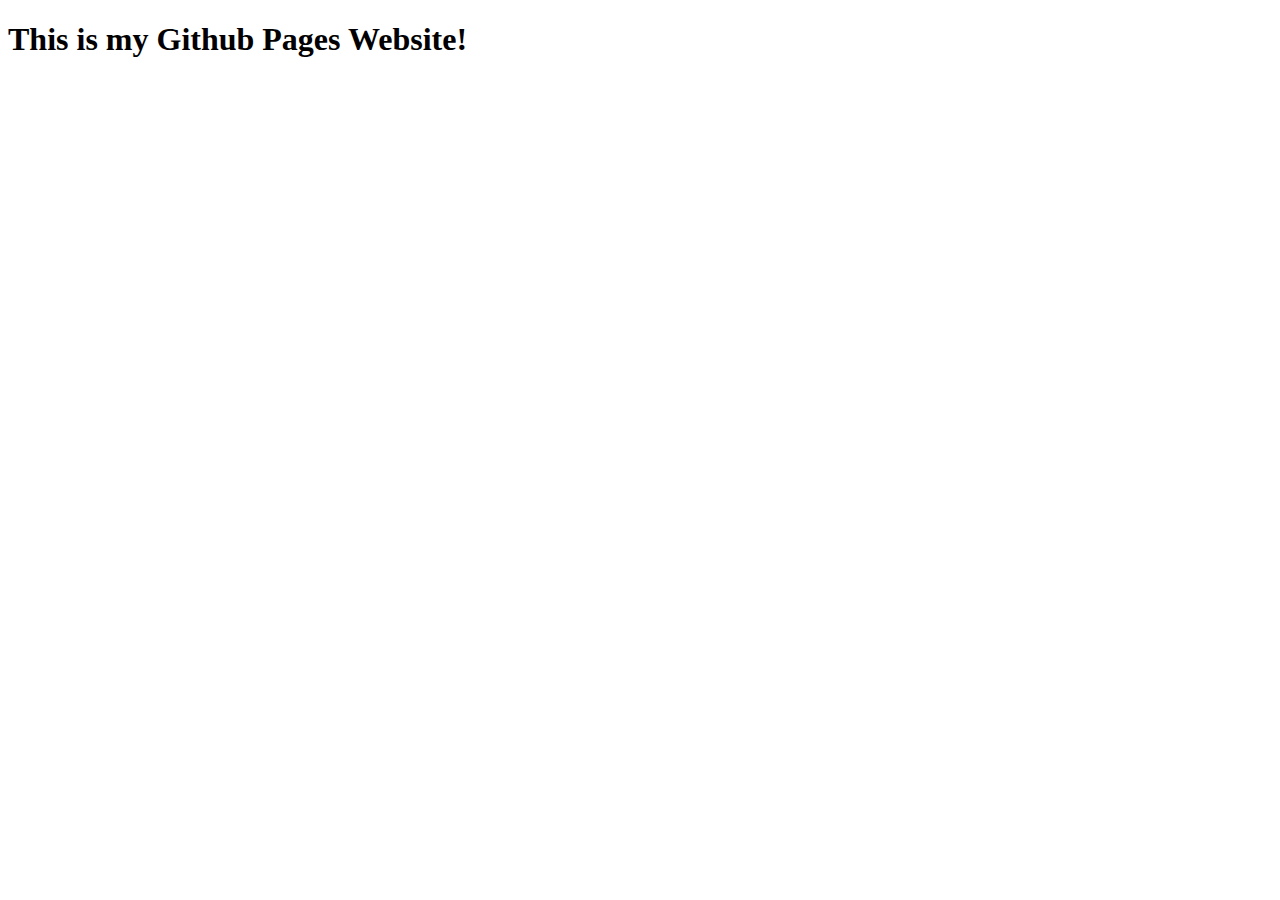
<file: index.html>
<!DOCTYPE html>
<html lang="en">
<head>
    <meta charset="UTF-8">
    <meta name="viewport" content="width=device-width, initial-scale=1.0">
    <title>My Site</title>
</head>
<body>
    <h1>This is my Github Pages Website!</h1>
    
</body>
</html>
</file>
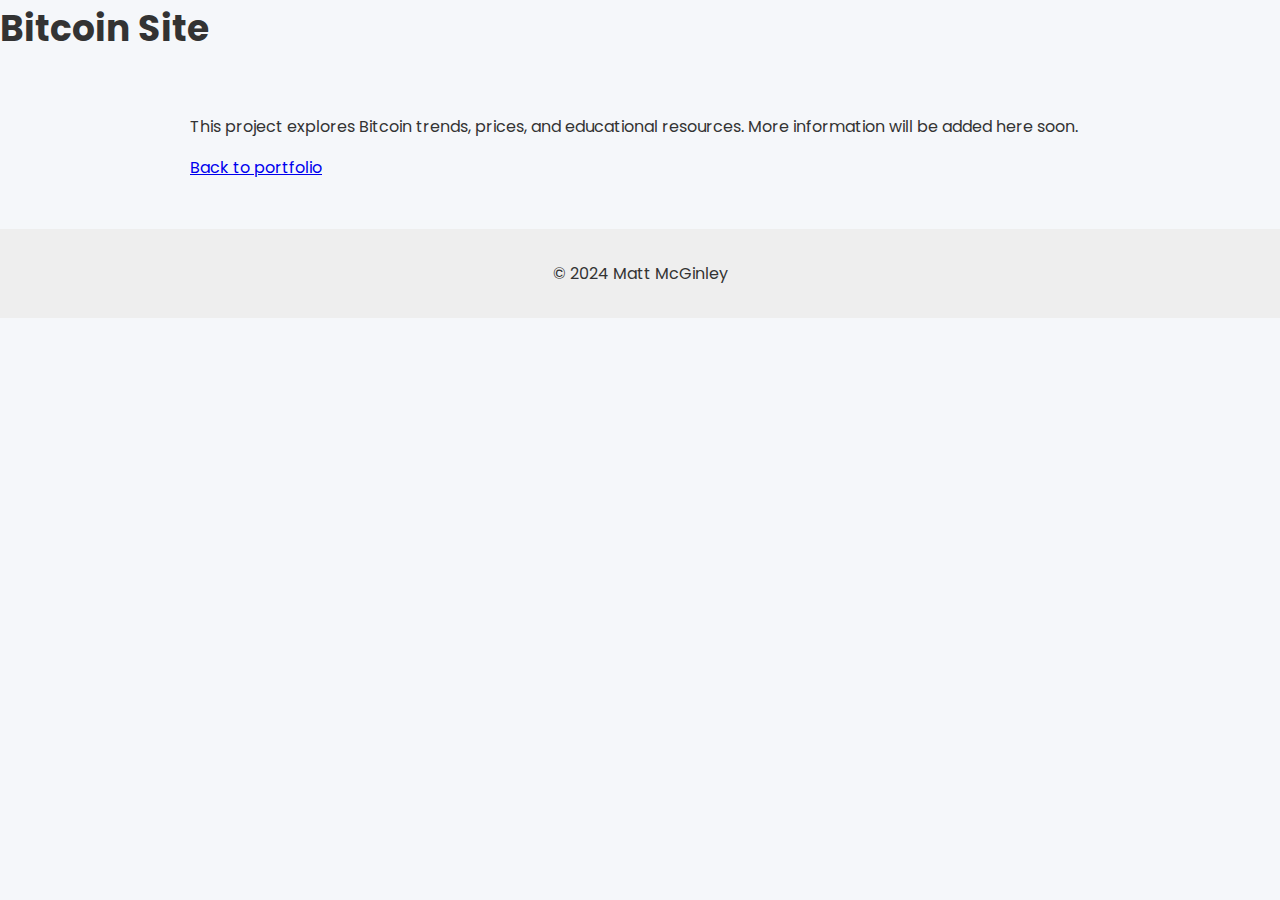
<file: projects/bitcoin-site/index.html>
<!DOCTYPE html>
<html lang="en">
<head>
    <meta charset="UTF-8">
    <meta name="viewport" content="width=device-width, initial-scale=1.0">
    <title>Bitcoin Site</title>
    <link rel="stylesheet" href="../../styles.css">
</head>
<body>
    <header>
        <h1>Bitcoin Site</h1>
    </header>
    <main>
        <p>This project explores Bitcoin trends, prices, and educational resources. More information will be added here soon.</p>
        <p><a href="../../index.html">Back to portfolio</a></p>
    </main>
    <footer>
        <p>&copy; 2024 Matt McGinley</p>
    </footer>
</body>
</html>
</file>
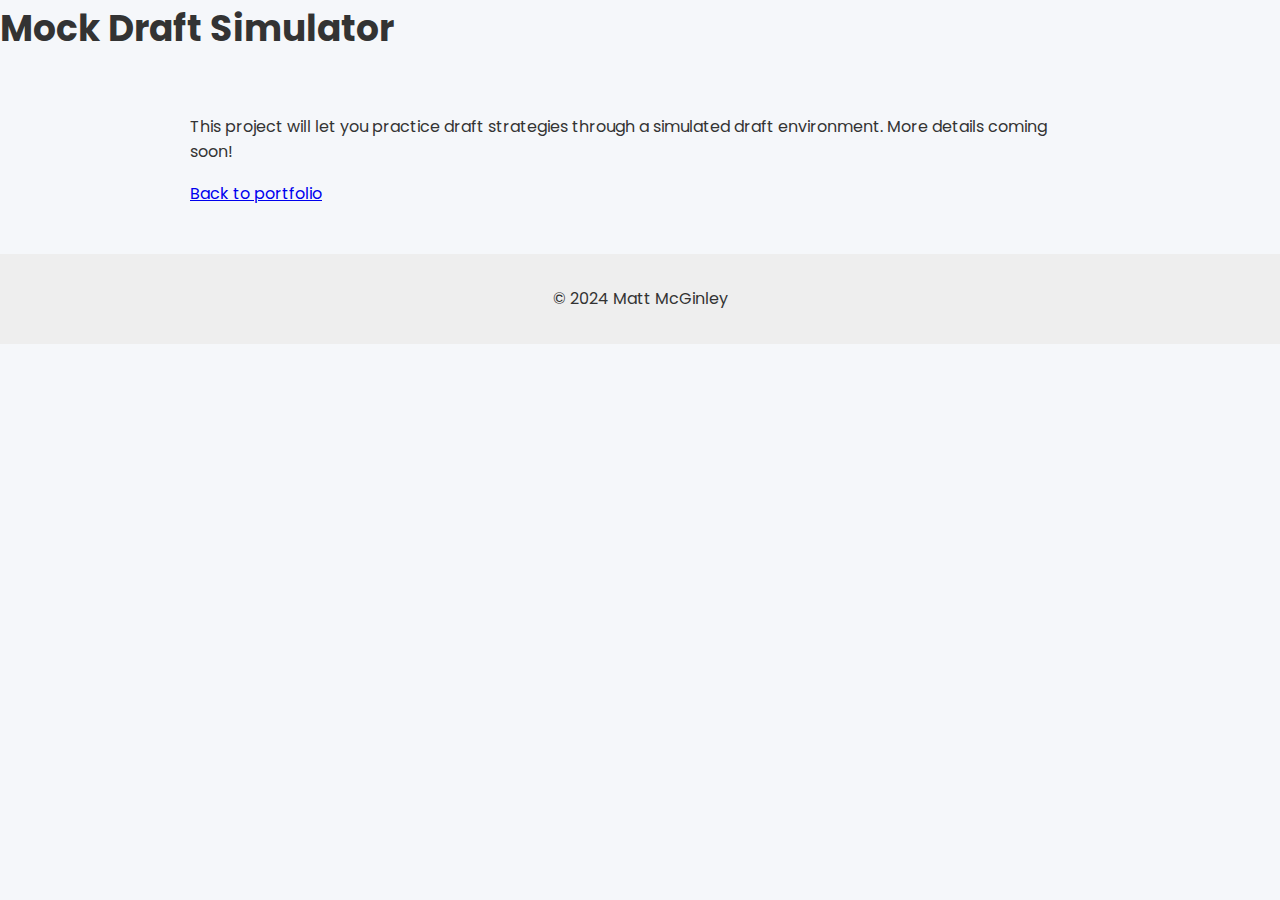
<file: projects/mock-draft-simulator/index.html>
<!DOCTYPE html>
<html lang="en">
<head>
    <meta charset="UTF-8">
    <meta name="viewport" content="width=device-width, initial-scale=1.0">
    <title>Mock Draft Simulator</title>
    <link rel="stylesheet" href="../../styles.css">
</head>
<body>
    <header>
        <h1>Mock Draft Simulator</h1>
    </header>
    <main>
        <p>This project will let you practice draft strategies through a simulated draft environment. More details coming soon!</p>
        <p><a href="../../index.html">Back to portfolio</a></p>
    </main>
    <footer>
        <p>&copy; 2024 Matt McGinley</p>
    </footer>
</body>
</html>
</file>
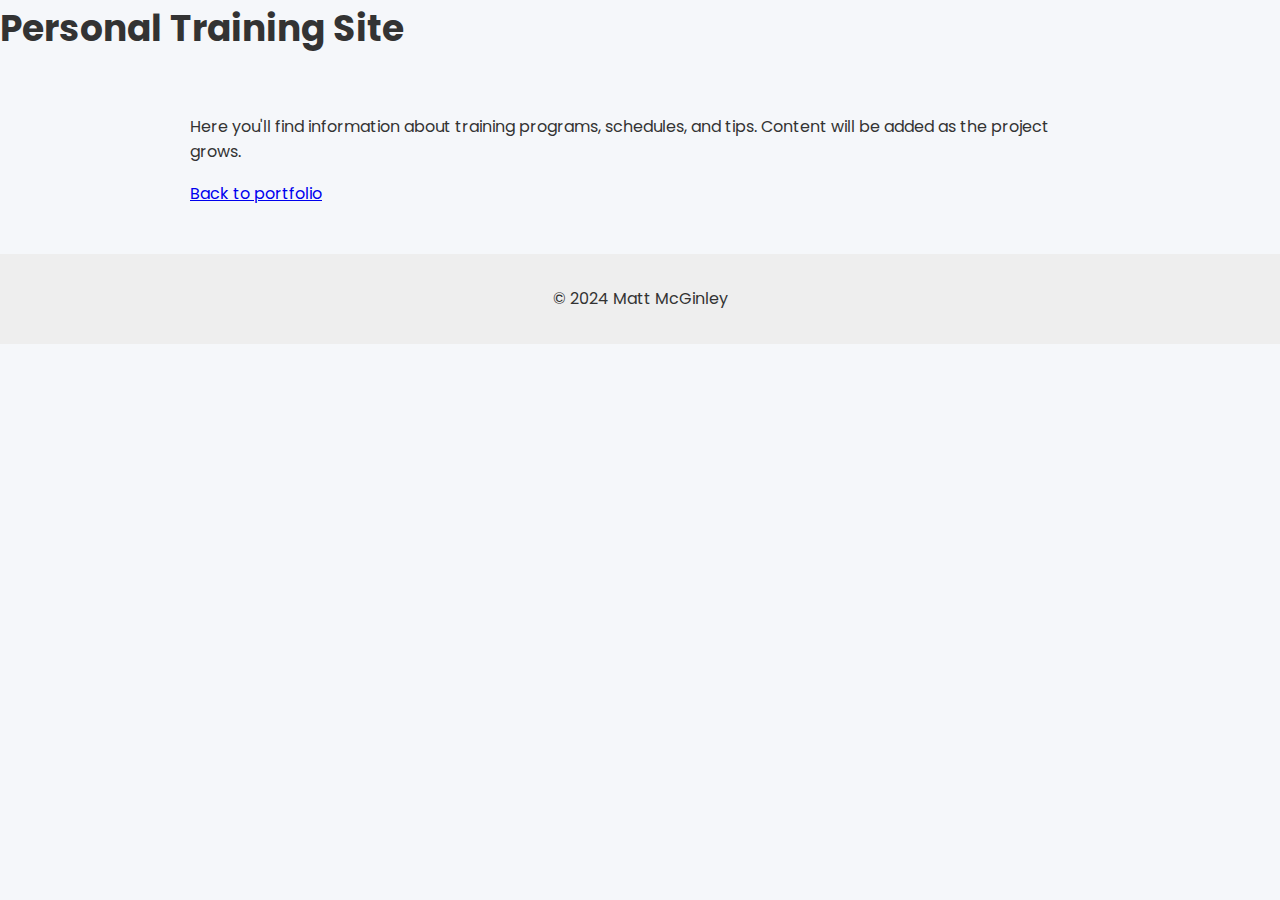
<file: projects/personal-training-site/index.html>
<!DOCTYPE html>
<html lang="en">
<head>
    <meta charset="UTF-8">
    <meta name="viewport" content="width=device-width, initial-scale=1.0">
    <title>Personal Training Site</title>
    <link rel="stylesheet" href="../../styles.css">
</head>
<body>
    <header>
        <h1>Personal Training Site</h1>
    </header>
    <main>
        <p>Here you'll find information about training programs, schedules, and tips. Content will be added as the project grows.</p>
        <p><a href="../../index.html">Back to portfolio</a></p>
    </main>
    <footer>
        <p>&copy; 2024 Matt McGinley</p>
    </footer>
</body>
</html>
</file>
<file: styles.css>
@import url('https://fonts.googleapis.com/css2?family=Poppins:wght@400;600&display=swap');

body {
    font-family: 'Poppins', Arial, sans-serif;
    margin: 0;
    padding: 0;
    background-color: #f5f7fa;
    color: #333;
    line-height: 1.6;
}

header.hero {
    background: linear-gradient(135deg, #4f8dfd 0%, #7fb8ff 100%);
    color: white;
    padding: 3rem 1rem;
    text-align: center;
    box-shadow: 0 2px 6px rgba(0,0,0,0.1);
}

.cta {
    display: inline-block;
    margin-top: 1rem;
    padding: 0.5rem 1.25rem;
    border-radius: 4px;
    text-decoration: none;
    font-weight: bold;
}

.cta.primary {
    background: #4a90e2;
    color: #fff;
}

.cta.secondary {
    background: transparent;
    color: #fff;
    border: 2px solid #fff;
    margin-left: 0.5rem;
}

.tagline {
    margin: 0.5rem 0 0.75rem 0;
}

h1 {
    margin: 0 0 0.5rem 0;
    font-size: 2.25rem;
}

main {
    padding: 2rem 1rem;
    max-width: 900px;
    margin: 0 auto;
}

.projects h2 {
    text-align: center;
    margin-bottom: 1rem;
}

.projects {
    padding: 2rem 1rem;
}

.project-list {
    display: flex;
    flex-wrap: wrap;
    gap: 1rem;
    justify-content: center;
}

.project {
    background-color: white;
    border-radius: 8px;
    box-shadow: 0 2px 4px rgba(0,0,0,0.1);
    padding: 1rem;
    width: 260px;
    text-decoration: none;
    color: inherit;
    transition: transform 0.2s;
}

.project:hover {
    transform: translateY(-4px);
}

footer {
    text-align: center;
    padding: 1rem;
    background-color: #eee;
}

.about {
    background-color: #fff;
    border-radius: 8px;
    box-shadow: 0 2px 4px rgba(0,0,0,0.1);
    padding: 2rem 1rem;
    margin-bottom: 2rem;
}

.services {
    background-color: #fff;
    border-radius: 8px;
    box-shadow: 0 2px 4px rgba(0,0,0,0.1);
    padding: 2rem 1rem;
    max-width: 800px;
    margin: 0 auto 2rem auto;
}

.services-table {
    width: 100%;
    border-collapse: collapse;
    margin: 0 auto;
}

.services-table th,
.services-table td {
    border: 1px solid #ddd;
    padding: 0.5rem;
    text-align: left;
}

.services-table th {
    background-color: #f0f0f0;
}

.about-content {
    display: grid;
    grid-template-columns: 220px 1fr;
    gap: 2rem;
    align-items: center;
    max-width: 800px;
    margin: 0 auto 2rem auto;
}

.about-content img {
    width: 220px;
    border-radius: 0;
    transition: transform 0.2s, box-shadow 0.2s;
}

.about-content img:hover {
    transform: translateY(-4px);
    box-shadow: 0 4px 8px rgba(0,0,0,0.15);
}
@media (max-width: 600px) {
    .about-content {
        grid-template-columns: 1fr;
        text-align: center;
    }
    .about-content img {
        margin: 0 auto;
    }
}
.bio p {
    margin-top: 0;
    margin-bottom: 0.75rem;
}


.quick-facts {
    list-style: none;
    padding: 0;
}

.quick-facts li {
    display: flex;
    align-items: center;
    gap: 0.25rem;
    margin-bottom: 0.25rem;
}
.quick-facts span {
    font-weight: 600;
}

.skills {
    max-width: 600px;
    margin: 0 auto 2rem auto;
    text-align: center;
    padding: 2rem 1rem;
}

.skills-list {
    list-style: none;
    padding: 0;
    display: flex;
    gap: 1rem;
    justify-content: center;
}

.skills-list li {
    background: #fff;
    border-radius: 4px;
    box-shadow: 0 2px 4px rgba(0,0,0,0.1);
    padding: 0.5rem 1rem;
    font-weight: 600;
}

/* Contact section */
#contact {
    background-color: #fff;
    border-radius: 8px;
    box-shadow: 0 2px 4px rgba(0,0,0,0.1);
    padding: 2rem 1rem;
    max-width: 600px;
    margin: 0 auto 2rem auto;
    text-align: center;
}
</file>
